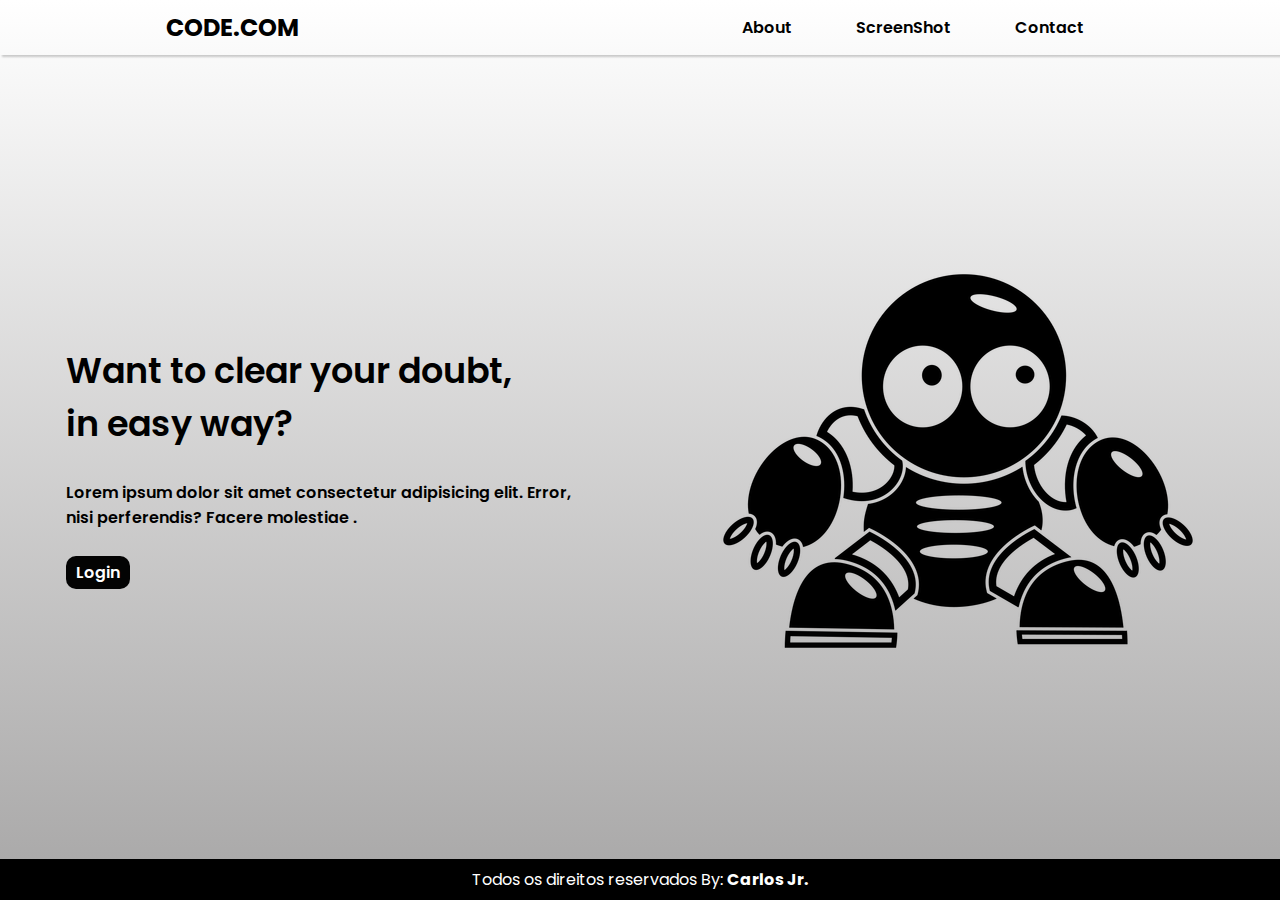
<file: index.html>
<!DOCTYPE html>
<html lang="pt-br">

<head>
    <meta charset="UTF-8">
    <meta http-equiv="X-UA-Compatible" content="IE=edge">
    <meta name="viewport" content="width=device-width, initial-scale=1.0">

    <link rel="stylesheet"
        href="https://fonts.googleapis.com/css2?family=Material+Symbols+Outlined:opsz,wght,FILL,GRAD@48,700,0,0" />

    <link rel="stylesheet" href="style.css">
    <title>Primeira Landing Page!</title>


</head>

<body>
    <header>
        <h2>CODE.COM</h2>
        <span class="material-symbols-outlined">
            menu
        </span>
        <nav>
            <a href="#">About</a>
            <a href="#">ScreenShot</a>
            <a href="#">Contact</a>
        </nav>
    </header>
    <main>
        <section class="principal">
            <div class="textos">
                <h1>Want to clear your doubt, <br> in easy way?</h1>
                <p>Lorem ipsum dolor sit amet consectetur
                    adipisicing elit. Error, <br> nisi perferendis?
                    Facere molestiae
                    .</p>
                <a href="login.html" target="_blank">Login</a>
            </div>
        </section>
        <section>
            <img src="imagens/robo.png" alt="robo">
        </section>
    </main>
    <footer>
        <p>Todos os direitos reservados By: <strong>Carlos Jr.</strong></p>
    </footer>

</body>


</html>
</file>
<file: style.css>
@charset "UTF-8";
@import url('https://fonts.googleapis.com/css2?family=Poppins:wght@100;600&display=swap');
* {
    margin: 0;
    padding: 0;
    box-sizing: border-box;
}

body, html {
    background-image: linear-gradient(to top, #a7a6a6, #fff);
    font-family: 'Poppins';
    height: 100vh;
    
    
}
header {
    display: flex;
    justify-content: space-around;
    padding: 10px;
    gap: 100px;
    box-shadow: 2px 2px 2px rgba(0, 0, 0, 0.199);
    align-items: center;
    
}

nav > a {
    margin: 0px 30px;
    text-decoration: none;
    font-weight: 600;
    color: black;
}
nav > a:hover{
    color: #bdbdbd;
    transition: .4s;
}
main {
    display: flex;
    justify-content: space-around;
    align-items: center;
    margin-top: 150px;
}

.textos > h1 {
    font-weight: 600;
    font-size: 35px;
    margin-bottom: 30px;
}
.textos > p {
    font-weight: 600;
    margin-bottom: 30px;
}
.textos > a {
    text-decoration: none;
    font-weight: 600;
    color: white;
    background-color: rgb(3, 3, 3);
    border-radius: 10px;
    padding: 5px 10px;
}
.textos > a:hover {
    background-color: #a7a6a6;
    color: black;
    transition: .4s;
}
footer {
    position: absolute;
    bottom: 0%;
    width: 100vw;
    background-color: black;
    color: white;
    text-align: center;
    
}
footer > p{
    padding: 8px;
}




/* --------------------------------------//---------------------------*/




/* Versão mobile */
@media screen and  (max-width: 600px) { 
    img {
        display: none;
    }
    nav{
        display: none;
    }
    main{
        display: flex;
        flex-direction: column;
        justify-content: center;
        align-items: center;
    }
    
    .principal {
        position: absolute;
        bottom: 30%;
    }
    .textos {
        padding: 25px;
        text-align: center;
    }
    .material-symbols-outlined {
        cursor: pointer;
    }


}

/* Versão Portrait */

@media screen and (min-width: 600px) and (max-width: 768px){
    .material-symbols-outlined {
        display: none;   
    }
    main {
        height: 65vh;
        display: flex;
        flex-direction: column;  
    }
    img {
        scale: 60%;
    }
    .textos {
        text-align: center;
    }
}


/* Versão tablet */ 

@media screen and (min-width: 769px) and (max-width: 992px){
    img {
        scale: 70%;
    }
    .material-symbols-outlined {
        display: none;
    }
    .textos {
        padding-left: 50px;
    }
}
    
    
  


/* Versão desktop  */

@media screen and (min-width: 992px) {
    .material-symbols-outlined {
        display: none;
    }
}
</file>
